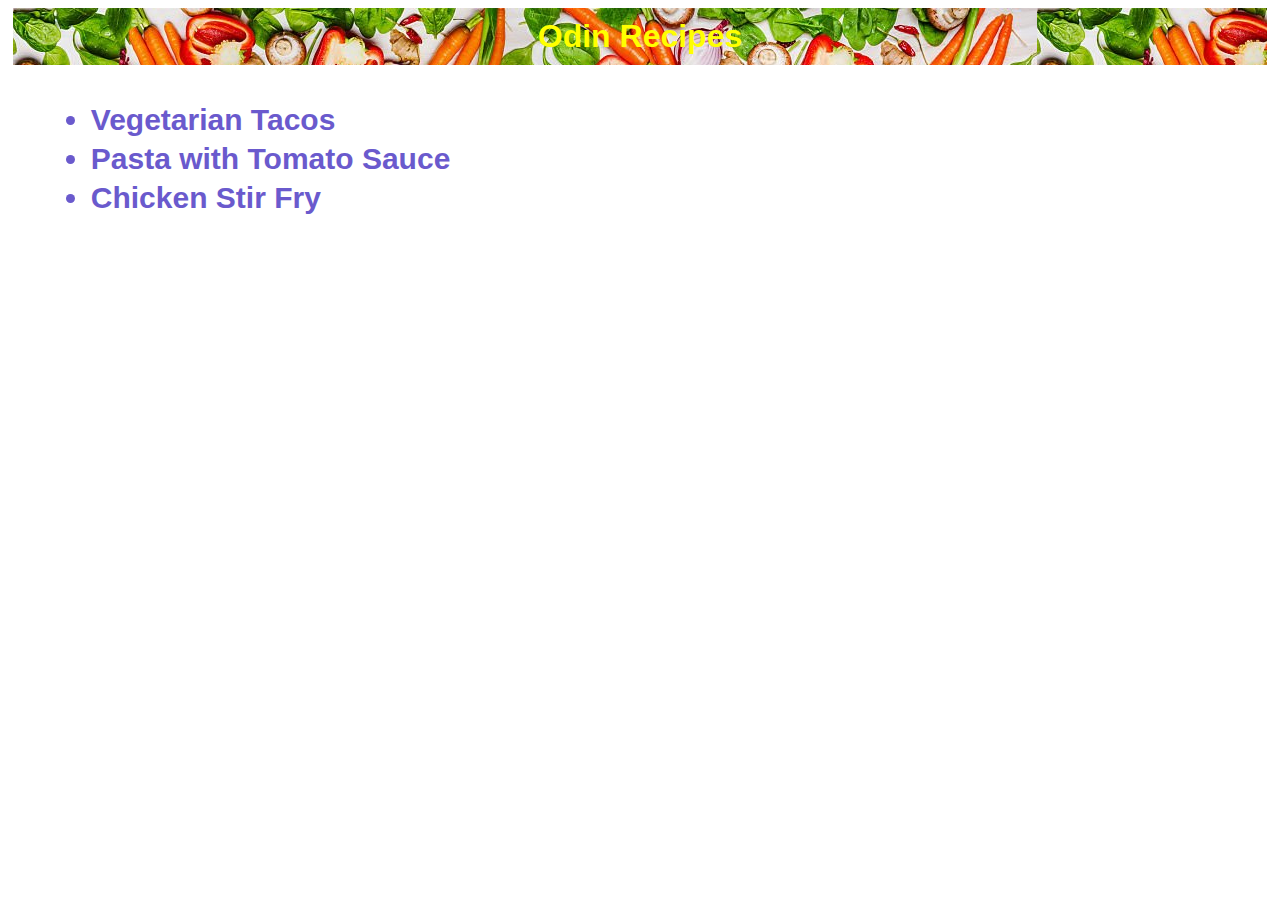
<file: index.html>
<!DOCTYPE html> 
<html lang="en"> 
    <meta charset="UTF-8"> 
    <meta http-equiv="X-UA-Compatible" content="IE=edge">
    <meta name="viewport" content="width=device-width, initial-scale=1.0">
    <title>Home</title>
    <link href="styles.css" rel="stylesheet">
</head>
<body>
    <h1 class="banner">Odin Recipes</h1>
    <ul id="main">
        <li id="home"><a href="recipes/tacos.html" class="home">Vegetarian Tacos</a></li>
        <li id="home"><a href="recipes/tomato-pasta.html" class="home">Pasta with Tomato Sauce</a></li>
        <li id="home"><a href="recipes/chicken-stirfry.html" class="home">Chicken Stir Fry</a></li>
    </ul>
</body>
</html>
</file>
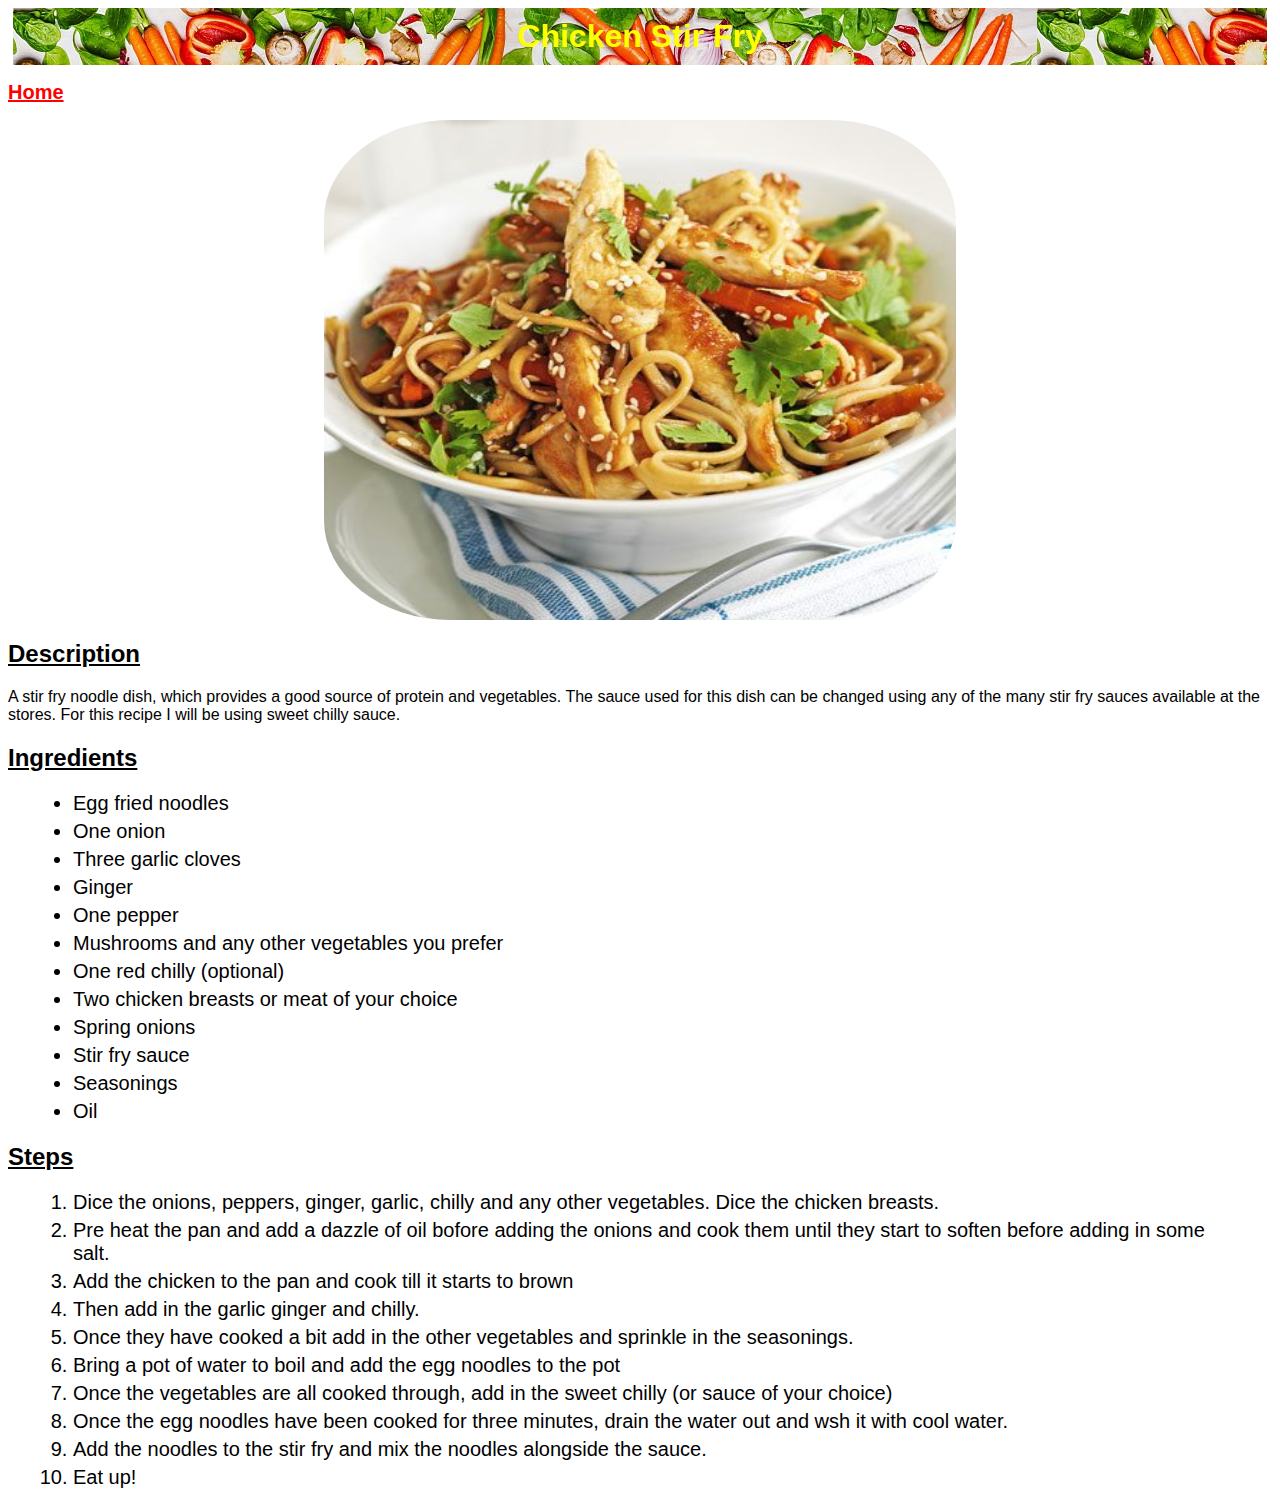
<file: recipes/chicken-stirfry.html>
<!DOCTYPE html> 
<html lang="en"> 
    <meta charset="UTF-8"> 
    <meta http-equiv="X-UA-Compatible" content="IE=edge">
    <meta name="viewport" content="width=device-width, initial-scale=1.0">
    <title>Chicken Stir Fry</title>
    <link href="../styles.css" rel="stylesheet">
</head>
<body>
    <h1 class="banner">Chicken Stir Fry</h1>
    <p><a class="homebutton" href="..\index.html">Home</a></p> 
    <img class="food" src="stirfry.jpg" alt="Image of Stir Fry" width="500" height="500">
    <h2>Description</h2>
    <p>
        A stir fry noodle dish, which provides a good source of protein and vegetables. The sauce used for this dish can be changed using any of the many stir fry sauces available at the stores. For this recipe I will be using sweet chilly sauce.
    </p>
    <h2>Ingredients</h2>
    <ul class="ing">
        <li>Egg fried noodles</li>
        <li>One onion</li>
        <li>Three garlic cloves</li>
        <li>Ginger</li>
        <li>One pepper</li>
        <li>Mushrooms and any other vegetables you prefer</li>
        <li>One red chilly (optional) </li>
        <li>Two chicken breasts or meat of your choice</li>
        <li>Spring onions</li>
        <li>Stir fry sauce</li>
        <li>Seasonings</li>
        <li>Oil</li>
    </ul>
    <h2>Steps</h2>
    <ol class="steps">
        <li>Dice the onions, peppers, ginger, garlic, chilly and any other vegetables. Dice the chicken breasts.</li>
        <li>Pre heat the pan and add a dazzle of oil bofore adding the onions and cook them until they start to soften before adding in some salt.</li>
        <li>Add the chicken to the pan and cook till it starts to brown</li>
        <li>Then add in the garlic ginger and chilly.</li>
        <li>Once they have cooked a bit add in the other vegetables and sprinkle in the seasonings.</li>
        <li>Bring a pot of water to boil and add the egg noodles to the pot</li>
        <li>Once the vegetables are all cooked through, add in the sweet chilly (or sauce of your choice)</li>
        <li>Once the egg noodles have been cooked for three minutes, drain the water out and wsh it with cool water.</li>
        <li>Add the noodles to the stir fry and mix the noodles alongside the sauce.</li>
        <li>Eat up!</li>
    </ol>

</body>
</html>
</file>
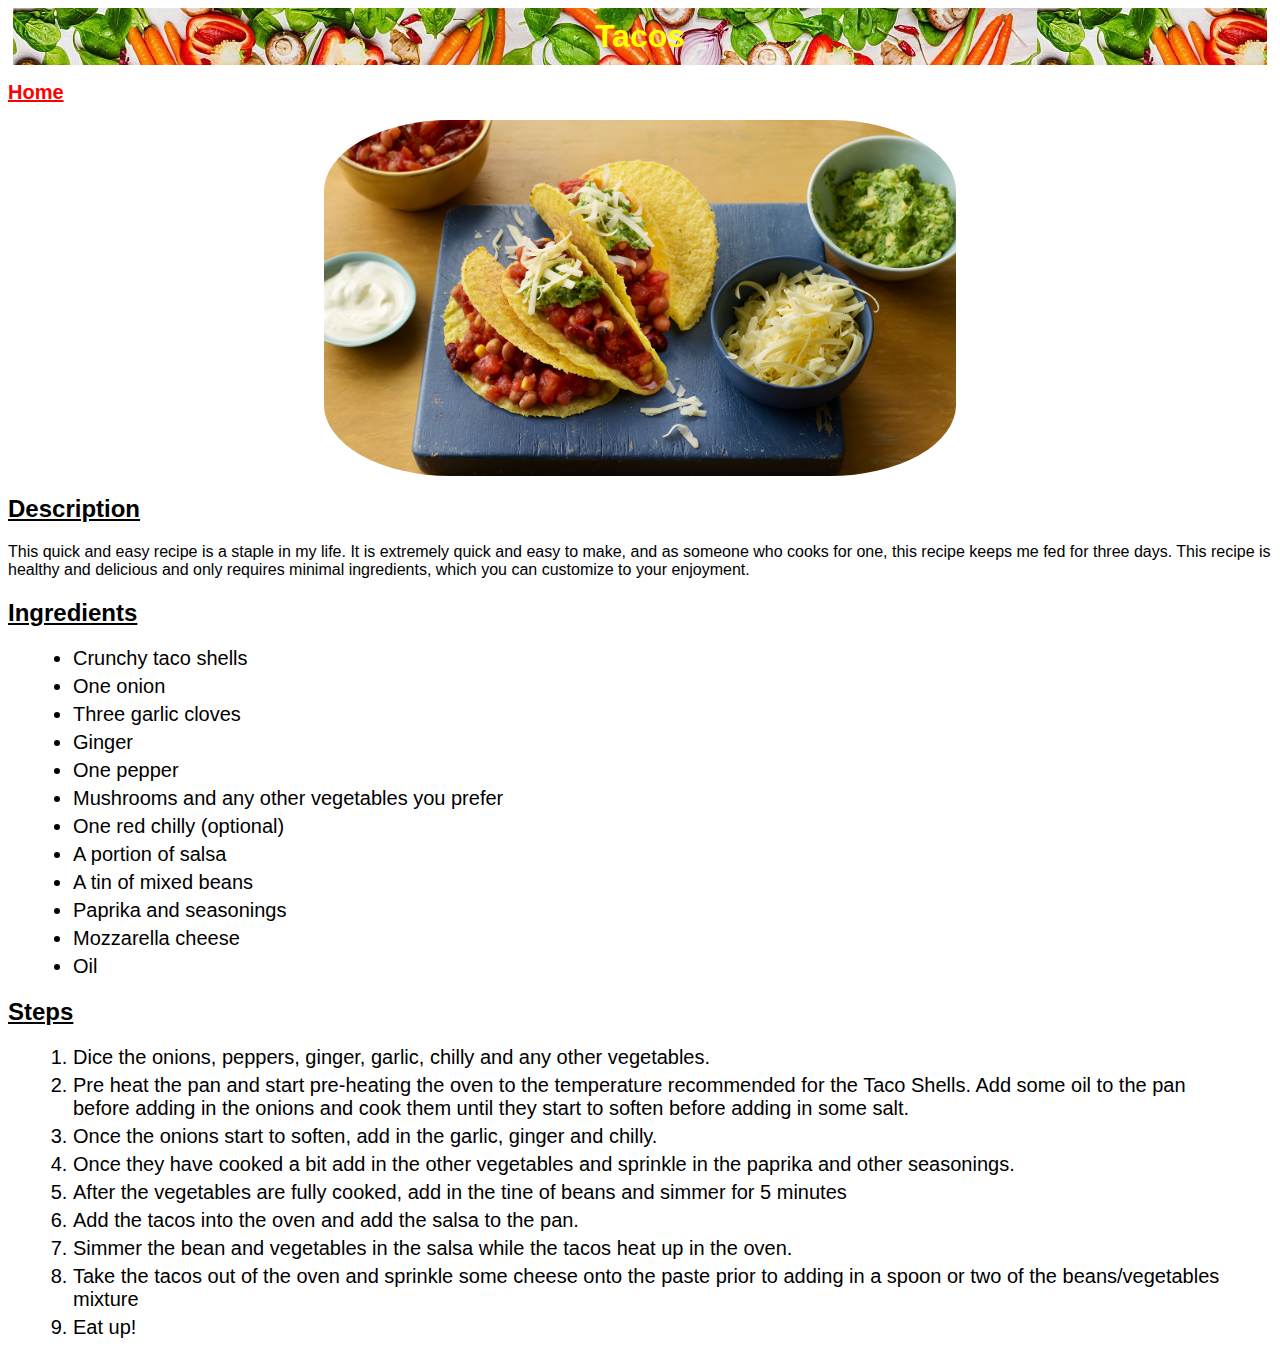
<file: recipes/tacos.html>
<!DOCTYPE html> 
<html lang="en"> 
    <meta charset="UTF-8"> 
    <meta http-equiv="X-UA-Compatible" content="IE=edge">
    <meta name="viewport" content="width=device-width, initial-scale=1.0">
    <title>Vegetarian Tacos</title>
    <link href="../styles.css" rel="stylesheet">
</head>
<body>
    <h1 class="banner">Tacos</h1>
    <p><a class="homebutton" href="..\index.html">Home</a></p> 
    <img class="food" src="tacos.jpg" alt="Image of Tacos" width="500" height="auto">
    <h2>Description</h2>
    <p>
        This quick and easy recipe is a staple in my life.
        It is extremely quick and easy to make, and as someone who cooks for one, this recipe keeps me fed for three days.
        This recipe is healthy and delicious and only requires minimal ingredients, which you can customize to  your enjoyment.
    </p>
    <h2>Ingredients</h2>
    <ul class="ing">
        <li>Crunchy taco shells</li>
        <li>One onion</li>
        <li>Three garlic cloves</li>
        <li>Ginger</li>
        <li>One pepper</li>
        <li>Mushrooms and any other vegetables you prefer</li>
        <li>One red chilly (optional) </li>
        <li>A portion of salsa</li>
        <li>A tin of mixed beans</li>
        <li>Paprika and seasonings</li>
        <li>Mozzarella cheese</li>
        <li>Oil</li>
    </ul>
    <h2>Steps</h2>
    <ol class="steps">
        <li>Dice the onions, peppers, ginger, garlic, chilly and any other vegetables.</li>
        <li>Pre heat the pan and start pre-heating the oven to the temperature recommended for the Taco Shells. Add some oil to the pan before adding in the onions and cook them until they start to soften before adding in some salt.</li>
        <li>Once the onions start to soften, add in the garlic, ginger and chilly.</li>
        <li>Once they have cooked a bit add in the other vegetables and sprinkle in the paprika and other seasonings.</li>
        <li>After the vegetables are fully cooked, add in the tine of beans and simmer for 5 minutes</li>
        <li>Add the tacos into the oven and add the salsa to the pan.</li>
        <li>Simmer the bean and vegetables in the salsa while the tacos heat up in the oven.</li>
        <li>Take the tacos out of the oven and sprinkle some cheese onto the paste prior to adding in a spoon or two of the beans/vegetables mixture</li>
        <li>Eat up!</li>
    </ol>

</body>
</html>
</file>
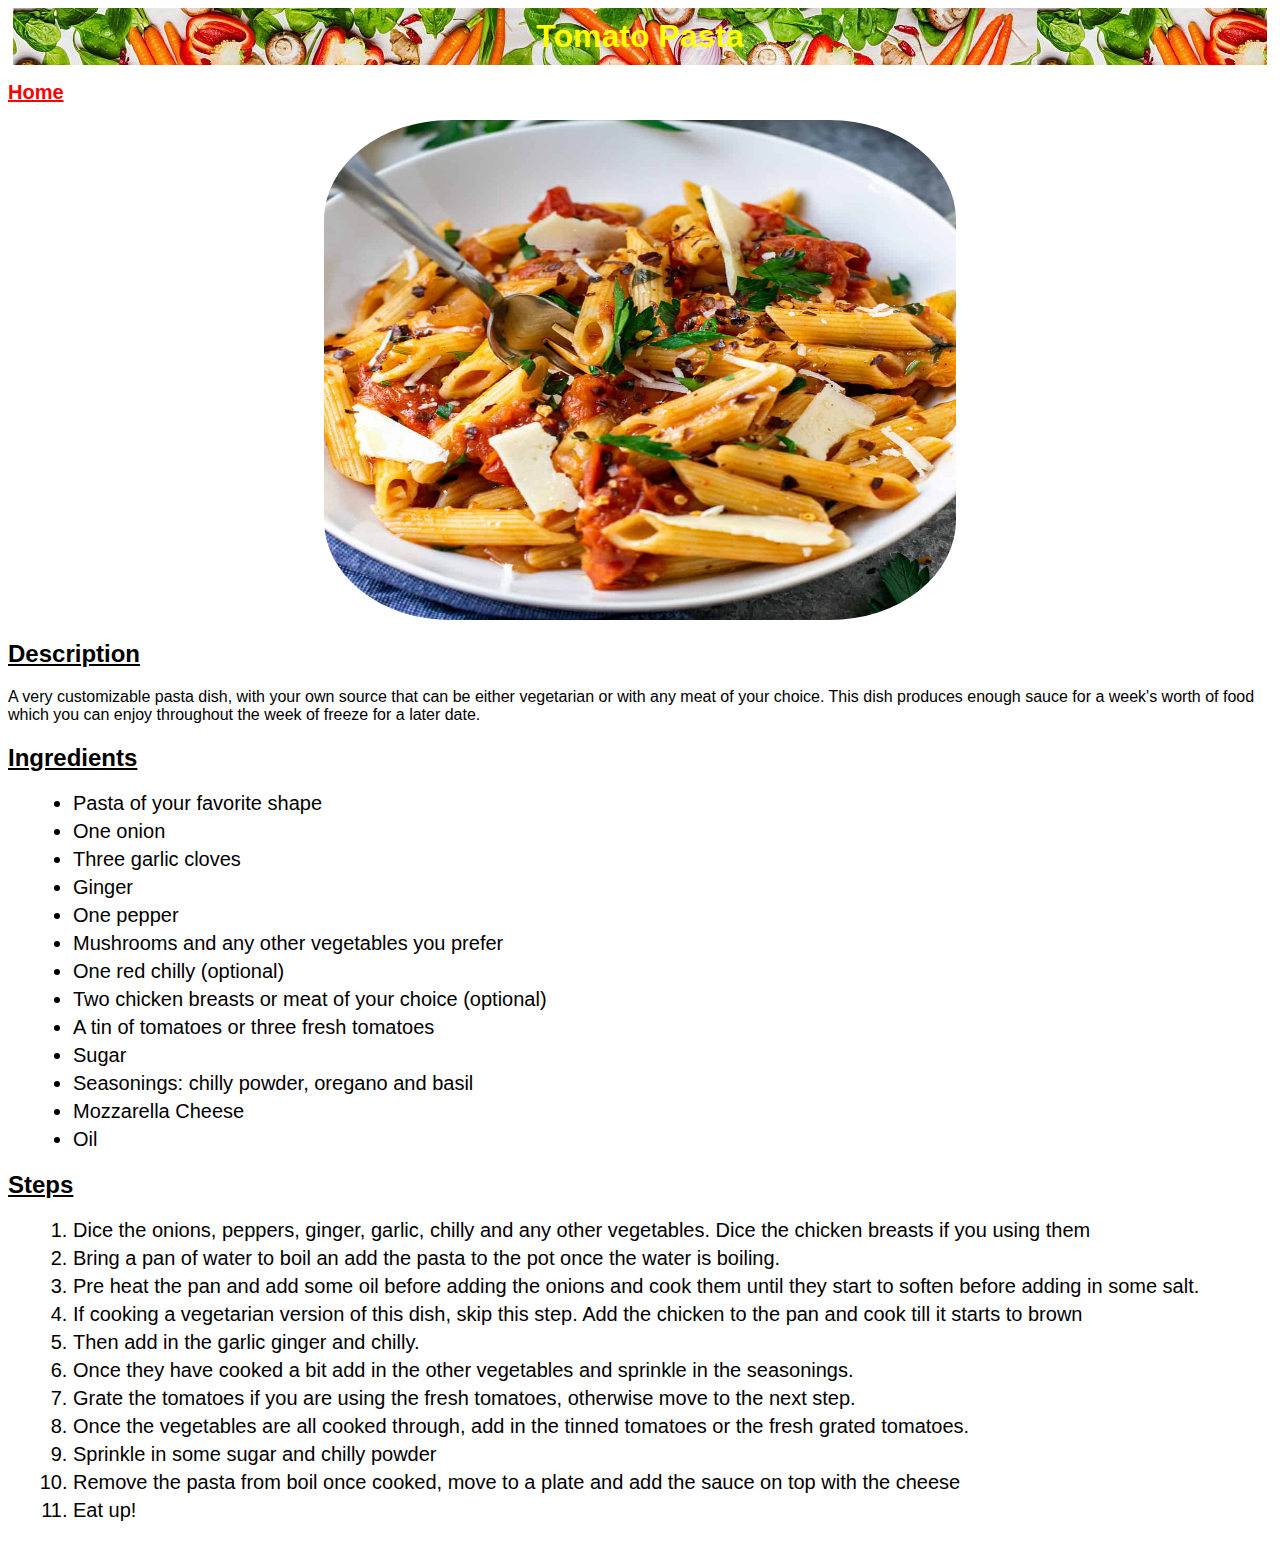
<file: recipes/tomato-pasta.html>
<!DOCTYPE html> 
<html lang="en"> 
    <meta charset="UTF-8"> 
    <meta http-equiv="X-UA-Compatible" content="IE=edge">
    <meta name="viewport" content="width=device-width, initial-scale=1.0">
    <title>Pasta with Tomato Sauce</title>
    <link href="../styles.css" rel="stylesheet">
</head>
<body>
    <h1 class="banner">Tomato Pasta</h1>
    <p><a class="homebutton" href="..\index.html">Home</a></p> 
    <img class="food" src="tomato-pasta.jpg" alt="Image of Pasta" width="500" height="500">
    <h2>Description</h2>
    <p>
        A very customizable pasta dish, with your own source that can be either vegetarian or with any meat of your choice. This dish produces enough sauce for a week's worth of food which you can enjoy throughout the week of freeze for a later date.
    </p>
    <h2>Ingredients</h2>
    <ul class="ing">
        <li>Pasta of your favorite shape</li>
        <li>One onion</li>
        <li>Three garlic cloves</li>
        <li>Ginger</li>
        <li>One pepper</li>
        <li>Mushrooms and any other vegetables you prefer</li>
        <li>One red chilly (optional) </li>
        <li>Two chicken breasts or meat of your choice (optional) </li>
        <li>A tin of tomatoes or three fresh tomatoes</li>
        <li>Sugar</li>
        <li>Seasonings: chilly powder, oregano and basil</li>
        <li>Mozzarella Cheese</li>
        <li>Oil</li>
    </ul>
    <h2>Steps</h2>
    <ol class="steps">
        <li>Dice the onions, peppers, ginger, garlic, chilly and any other vegetables. Dice the chicken breasts if you using them</li>
        <li>Bring a pan of water to boil an add the pasta to the pot once the water is boiling.</li>
        <li>Pre heat the pan and add some oil before adding the onions and cook them until they start to soften before adding in some salt.</li>
        <li>If cooking a vegetarian version of this dish, skip this step. Add the chicken to the pan and cook till it starts to brown</li>
        <li> Then add in the garlic ginger and chilly.</li>
        <li>Once they have cooked a bit add in the other vegetables and sprinkle in the seasonings.</li>
        <li>Grate the tomatoes if you are using the fresh tomatoes, otherwise move to the next step.</li>
        <li>Once the vegetables are all cooked through, add in the tinned tomatoes or the fresh grated tomatoes.</li>
        <li>Sprinkle in some sugar and chilly powder</li>
        <li>Remove the pasta from boil once cooked, move to a plate and add the sauce on top with the cheese</li>
        <li>Eat up!</li>
    </ol>

</body>
</html>
</file>
<file: styles.css>
*{
    font-family: Verdana, Geneva, Tahoma, sans-serif;
}

.banner{
    margin: 5px;
    text-align: center;
    background-image: url("banner.jpg");
    padding: 10px;
    color: yellow;
    text-transform: capitalize;
    font-weight: 900;
}

#main{
    font-size: 30px;
    font-weight: bold;
    margin: 1cm;
}

#home{
    margin: 5px;
    color: slateblue;
}

.home{
    text-decoration: none;
    color: inherit;
}

img.food{
    display: block;
    margin-left: auto;
    margin-right: auto;
    width: 50%;
    border-radius: 20%;
}
.ing{
    font-size: 20px;
    margin: 20px;
}
h2{
    text-decoration: underline;
}
a.homebutton{
    text-align: left;
    font-size: 20px;
    font-weight: bold;
    color: red;
}

.steps{
    font-size: 20px;
    margin: 20px;
}
li{
    margin: 5px;
}
</file>
